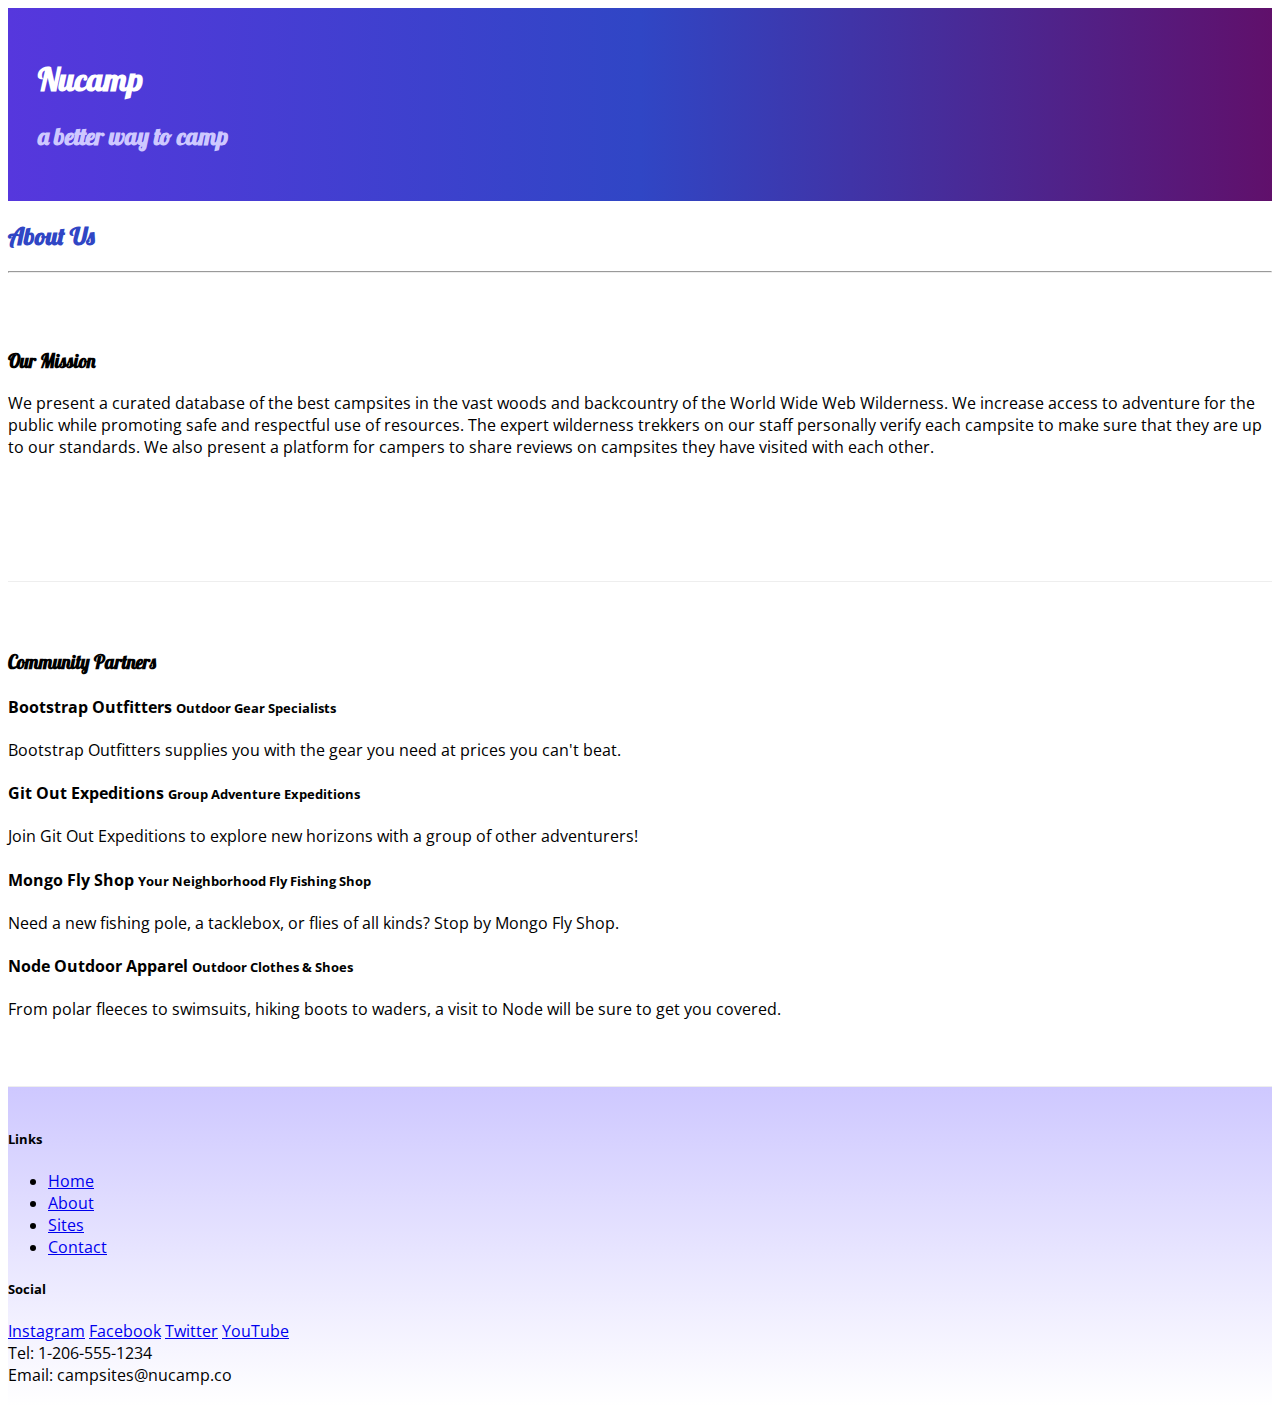
<file: aboutus.html>
<!DOCTYPE html>
<html lang="en">

<head>
    <meta charset="utf-8" />
    <meta name="viewport" content="width=device-width, initial-scale=1" />
    
    <!-- Bootstrap CSS -->
    <link href="https://cdn.jsdelivr.net/npm/bootstrap@5.2.3/dist/css/bootstrap.min.css" rel="stylesheet" integrity="sha384-rbsA2VBKQhggwzxH7pPCaAqO46MgnOM80zW1RWuH61DGLwZJEdK2Kadq2F9CUG65" crossorigin="anonymous"/>

    <!-- Google Fonts -->
    <link rel="stylesheet" href="https://fonts.googleapis.com/css?family=Lobster|Open+Sans" />

    <!-- Custom CSS -->
    <link rel="stylesheet" href="css/styes.css" />

    <title>Nucamp: A Better Way To Camp</title>
</head>

<body>

    <header>
        <div class="container">
            <div class="row">
                <div class="col">
                    <h1>Nucamp</h1>
                    <h2>a better way to camp</h2>
                </div>
            </div> 
        </div>
    </header>

    <main class="container">
        <!-- About Us Title -->
        <div class="row">
            <div class="col-12">
                <h2>About Us</h2>
                <hr />
            </div>
        </div>

        <!-- Our Mission Section (Half Width on Small+ Screens) -->
        <section class="row row-content align-items-center">
            <div class="col-12 col-sm-6">
                <h3>Our Mission</h3>
                <p>We present a curated database of the best campsites in the vast woods and backcountry of the World Wide Web Wilderness. We increase access
                to adventure for the public while promoting safe and respectful use of resources. The expert wilderness trekkers on our staff personally verify each
                campsite to make sure that they are up to our standards. We also present a platform for campers to share reviews on campsites they have visited
                with each other.</p>
            </div>
        </section>

        <!-- Community Partners Section (Full Width, Hide Paragraphs on XS Screens) -->
        <section class="row row-content">
            <div class="col-12">
                <h3>Community Partners</h3>

                <h4>Bootstrap Outfitters <small>Outdoor Gear Specialists</small></h4>
                <p class="d-none d-sm-block">Bootstrap Outfitters supplies you with the gear you need at prices you can't beat.</p>

                <h4>Git Out Expeditions <small>Group Adventure Expeditions</small></h4>
                <p class="d-none d-sm-block">Join Git Out Expeditions to explore new horizons with a group of other adventurers!</p>

                <h4>Mongo Fly Shop <small>Your Neighborhood Fly Fishing Shop</small></h4>
                <p class="d-none d-sm-block">Need a new fishing pole, a tacklebox, or flies of all kinds? Stop by Mongo Fly Shop.</p>

                <h4>Node Outdoor Apparel <small>Outdoor Clothes & Shoes</small></h4>
                <p class="d-none d-sm-block">From polar fleeces to swimsuits, hiking boots to waders, a visit to Node will be sure to get you covered.</p>
            </div>
        </section>
    </main>

    <footer>
        <div class="container">
            <div class="row">
                <div class="col-4 col-sm-2 offset-1">
                    <h5>Links</h5>
                    <ul class="list-unstyled">
                        <li><a href="index.html">Home</a></li>
                        <li><a href="aboutus.html">About</a></li>
                        <li><a href="#">Sites</a></li>
                        <li><a href="#">Contact</a></li>
                    </ul>
                </div>
                <div class="col-6 col-sm-5 text-center">
                    <h5>Social</h5>
                    <a href="http://instagram.com/">Instagram</a>
                    <a href="http://facebook.com/">Facebook</a>
                    <a href="http://twitter.com/">Twitter</a>
                    <a href="http://youtube.com/">YouTube</a>
                </div>
                <div class="col-sm-4 text-center">
                    Tel: 1-206-555-1234<br />
                    Email: campsites@nucamp.co
                </div>
           </div>
        </div>
    </footer>

    <!-- Bootstrap JS -->
    <script src="https://cdn.jsdelivr.net/npm/bootstrap@5.2.3/dist/js/bootstrap.bundle.min.js" integrity="sha384-kenU1KFdBIe4zVF0s0G1M5b4hcpxyD9F7jL+jjXkk+Q2h455rYXK/7HAuoJl+0I4" crossorigin="anonymous"></script>

</body>
</html>
</file>
<file: css/styes.css>
body {
    font-family: "Open Sans", sans-serif;
}

/* Ensure Nucamp title uses Lobster */
h1, h2, h3 {
   font-family: "Lobster", cursive;
}

/* Match purple colors */
h2 {
   color: #3046C5;
}

/* Header Styling */
header {
    padding: 30px;
    background-image: linear-gradient(to right, #5637DD, #3046C5, #60106B);
    color: white;
}

header h2 {
    color: #CEC8FF;
}

/* Footer Styling */
footer {
    background-image: linear-gradient(#CEC8FF, white);
    padding: 20px 0;
}

/* Ensure correct row spacing */
.row-content {
    padding: 50px 0;
    border-bottom: 1px ridge;
    min-height: 200px;
}
</file>
